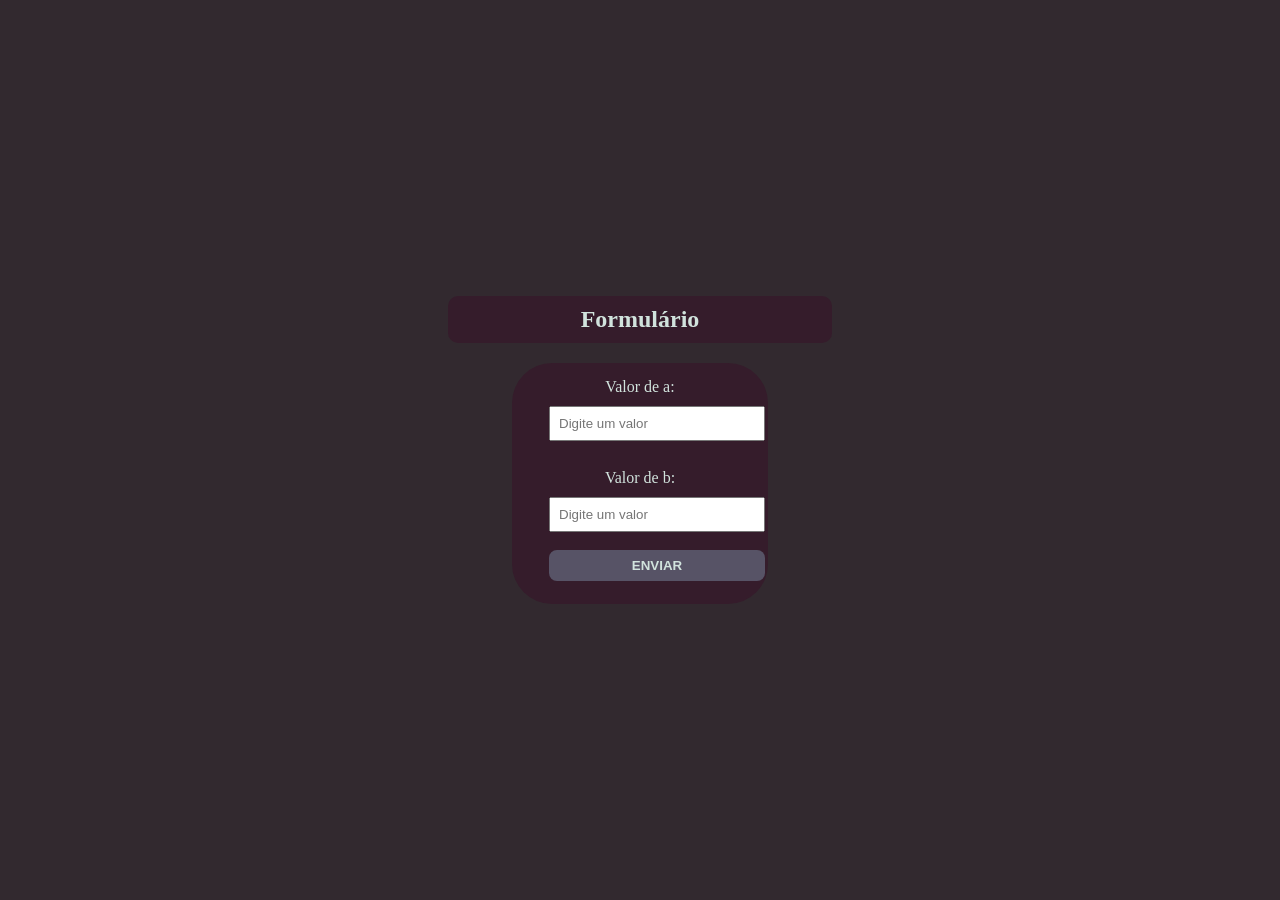
<file: index.html>
<!DOCTYPE html>
<html lang="pt-br">
<head>
    <meta charset="UTF-8">
    <meta name="viewport" content="width=device-width, initial-scale=1.0">
    <title>Validação de Formulário</title>
    <link rel="stylesheet" href="./main.css" />
</head>

<body>
    <div class="container">
        <h1>Formulário</h1>
        <form id="Formulario">
            <label>Valor de a:</label>
            <input id="primeiro" type="number" min="1" autocomplete="off" placeholder="Digite um valor" required>
            <p class=""></p>
            <label>Valor de b:</label>
            <input id="segundo" type="number" min="1" autocomplete="off" placeholder="Digite um valor" required />
            <button type="submit">Enviar</button>
            <div class="sucesso"></div>
            <div class="error"></div>
        </form>
    </div>
    <script src="./main.js"></script>
</body>
</html>
</file>
<file: main.css>
* {
    margin: 0;
    padding: 0;
    box-sizing: border-box;
}

body{
    background-color:#32292F;
}
.container{
    display: flex;
    justify-content: center; 
    align-items: center; 
    flex-direction: column;
    height: 100vh;
}

form input,
form button{
    display: block;
    width: 100%;
    max-width: 300px;
    margin-bottom: 8px;
    margin-left: 17px;
    padding: 8px;
}

label{
    display: flex;
    justify-content: center;
    align-items: center;
    color: #D1E3DD;
}

h1{
    font-size: 24px;
    margin-bottom: 20px;
    width: 30%;
    text-align: center;
    color: #D1E3DD;
    background-color: #351c2b;
    padding: 10px;
    border-radius: 10px;
}

form button{
    padding: 8px 12px;
    border-radius: 8px;
    border: none;
    background-color: #575366;
    color: #D1E3DD;
    text-transform: uppercase;
    transition: 200ms;
    font-weight: bold;
}

form{
    background-color:#351c2b;
    border-radius: 40px;
    padding: 15px 20px;
    gap: 10px;
    display: flex;
    flex-direction: column;
    width: 20%;
}

button:hover {
    background-color:#32292F;
}


.sucesso {
    background-color: green;
    color: #D1E3DD;
    display: none;
    padding: 4px 15px;
    border-radius: 10px;
    border: none;
}
.error {
    background-color: red;
    color: #D1E3DD;
    display: none;
    padding: 4px 15px;
    border-radius: 10px;
    border: none;
}
</file>
